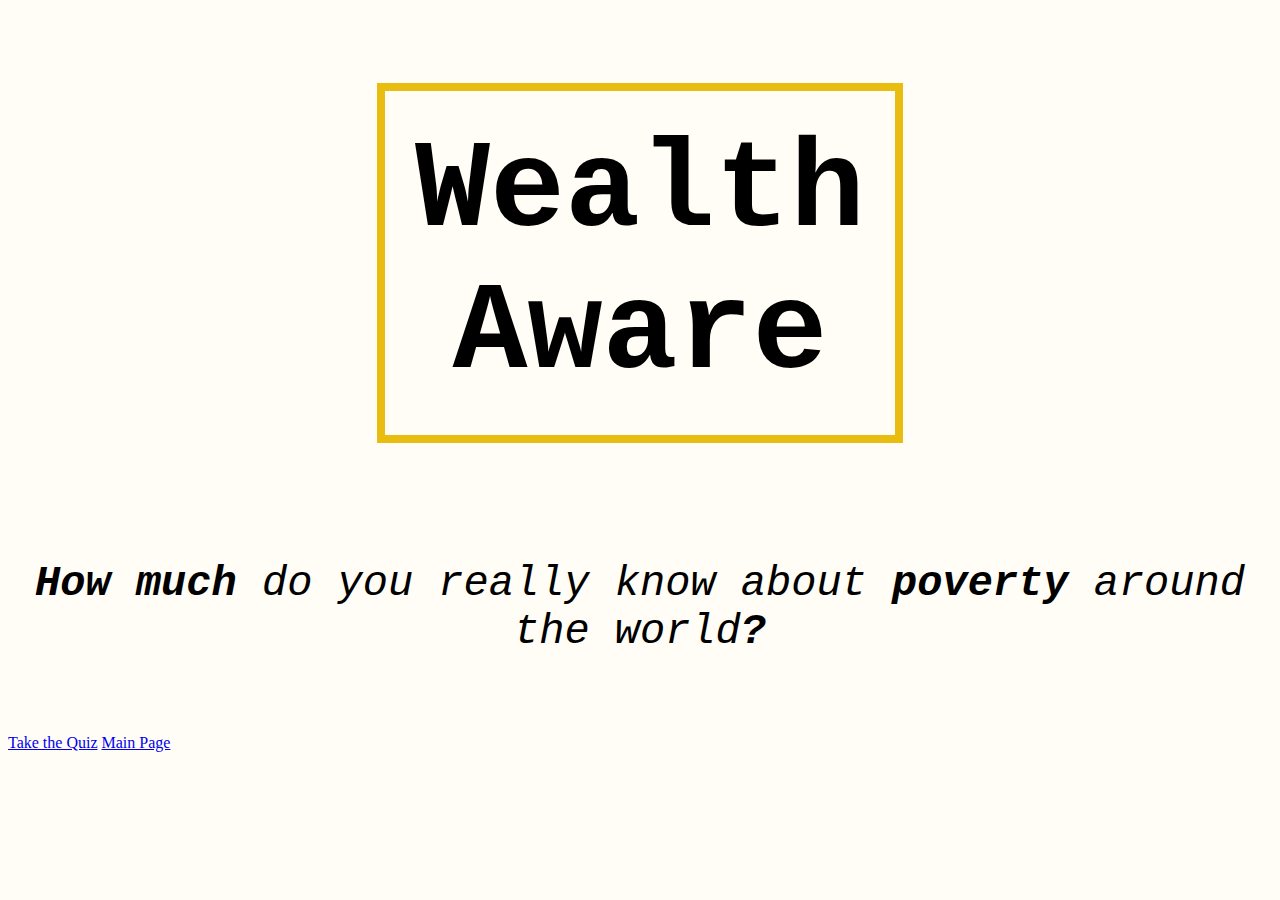
<file: index.html>
<!DOCTYPE html>
<html lang="en" dir="ltr">

  <head>
    <meta charset="utf-8">
    <meta name="viewport" content="width=device-width, initial-scale=1, shrink-to-fit=no">
    <link rel="stylesheet" href="https://cdn.jsdelivr.net/npm/bootstrap@4.5.3/dist/css/bootstrap.min.css" integrity="sha384-TX8t27EcRE3e/ihU7zmQxVncDAy5uIKz4rEkgIXeMed4M0jlfIDPvg6uqKI2xXr2" crossorigin="anonymous">

    <title>Wealth Aware</title>
    <link rel="stylesheet" href="css/style.css">

  </head>


  <body>

    <div style="text-align:center" >
      <h1>Wealth<br/>Aware</h1>
    </div>

    <p><b>How much</b> do you really know about <b>poverty</b> around the world<b>?</b></p>
    <br><br>

    <div class="text-center">
      <a href="question1.html" class="btn btn-outline-warning btn-lg" role="button" background="#fffdf5">Take the Quiz</a>
      <a href="mainpage.html" class="btn btn-outline-warning btn-lg" role="button" background="#fffdf5">Main Page</a>
    </div>

  </body>


</html>
</file>
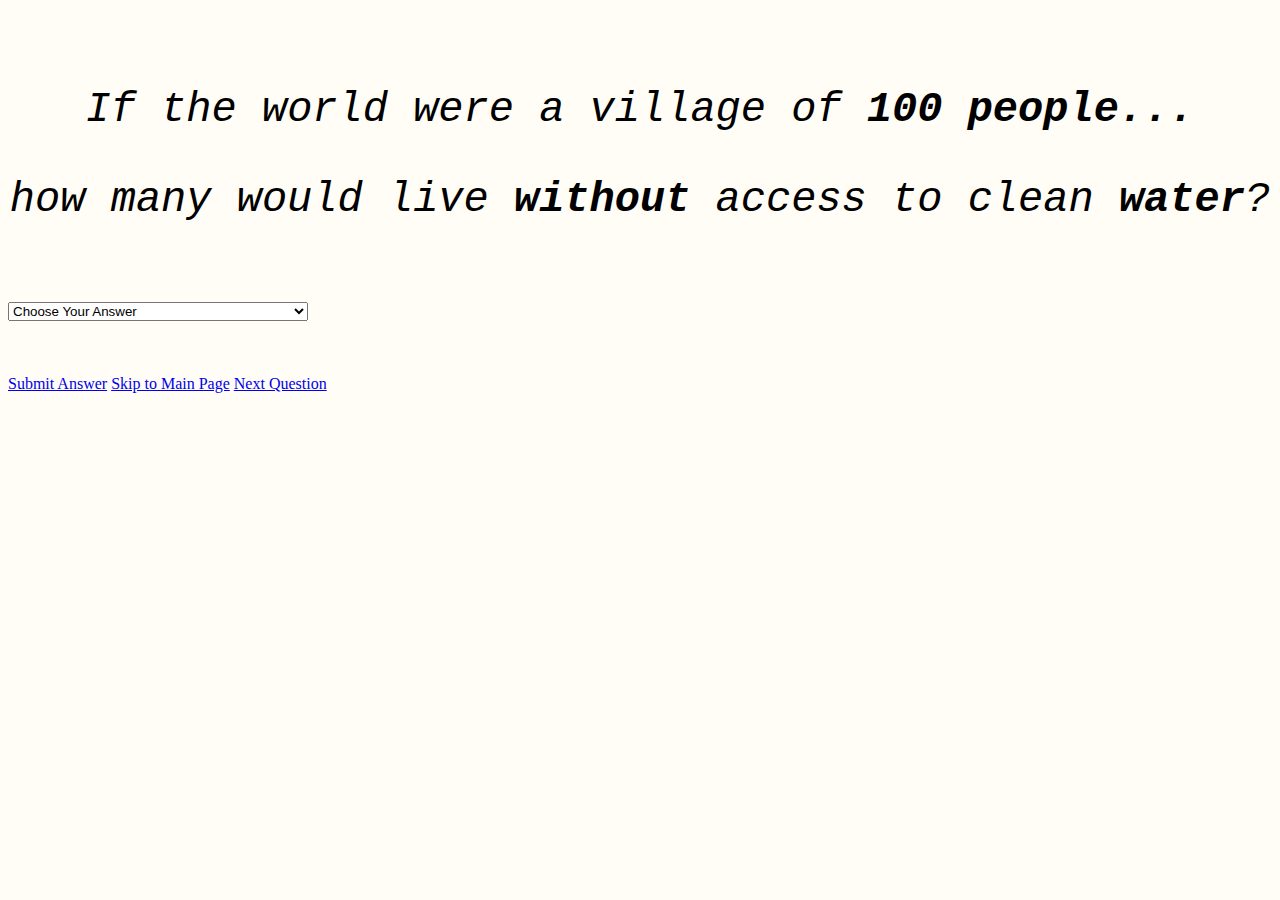
<file: question1.html>
<!DOCTYPE html>
<html lang="en" dir="ltr">

  <head>
    <meta charset="utf-8">
    <meta name="viewport" content="width=device-width, initial-scale=1, shrink-to-fit=no">
    <link rel="stylesheet" href="https://cdn.jsdelivr.net/npm/bootstrap@4.5.3/dist/css/bootstrap.min.css" integrity="sha384-TX8t27EcRE3e/ihU7zmQxVncDAy5uIKz4rEkgIXeMed4M0jlfIDPvg6uqKI2xXr2" crossorigin="anonymous">

    <title>WA - Q1</title>
    <link rel="stylesheet" href="css/style.css">

  </head>


  <body>
    <br><br>
    <p>If the world were a village of <b>100 people...</b></p>

    <p>how many would live <b>without</b> access to clean <b>water</b>?</p>
    <br><br>

    <select class="custom-select">
      <option selected>Choose Your Answer</option>
      <option value="1">1</option>
      <option value="2">2</option>
      <option value="3">3</option>
    </select>

    <br><br>
    <br><br>

    <div class="text-center">
      <a href="quiz/question1.html" class="btn btn-outline-warning btn-lg" role="button" background="#fffdf5">Submit Answer</a>
      <a href="mainpage.html" class="btn btn-outline-warning btn-lg" role="button" background="#fffdf5">Skip to Main Page</a>
      <a href="question2.html" class="btn btn-outline-warning btn-lg" role="button" background="#fffdf5">Next Question</a>
    </div>

  </body>


</html>
</file>
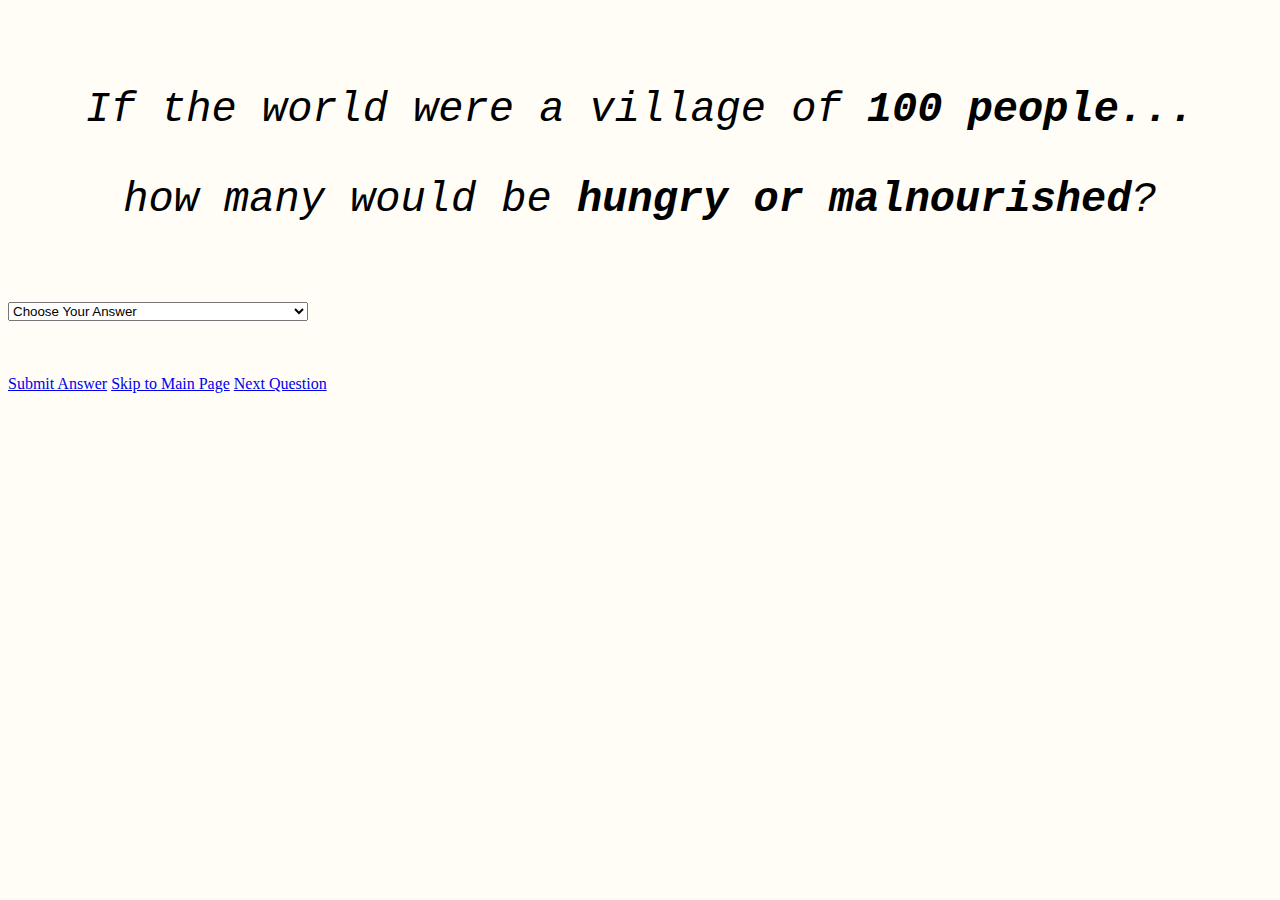
<file: question2.html>
<!DOCTYPE html>
<html lang="en" dir="ltr">

  <head>
    <meta charset="utf-8">
    <meta name="viewport" content="width=device-width, initial-scale=1, shrink-to-fit=no">
    <link rel="stylesheet" href="https://cdn.jsdelivr.net/npm/bootstrap@4.5.3/dist/css/bootstrap.min.css" integrity="sha384-TX8t27EcRE3e/ihU7zmQxVncDAy5uIKz4rEkgIXeMed4M0jlfIDPvg6uqKI2xXr2" crossorigin="anonymous">

    <title>WA - Q1</title>
    <link rel="stylesheet" href="css/style.css">

  </head>


  <body>
    <br><br>
    <p>If the world were a village of <b>100 people...</b></p>

    <p>how many would be <b>hungry or malnourished</b>?</p>
    <br><br>

    <select class="custom-select">
      <option selected>Choose Your Answer</option>
      <option value="1">1</option>
      <option value="2">2</option>
      <option value="3">3</option>
    </select>

    <br><br>
    <br><br>

    <div class="text-center">
      <a href="quiz/question1.html" class="btn btn-outline-warning btn-lg" role="button" background="#fffdf5">Submit Answer</a>
      <a href="mainpage.html" class="btn btn-outline-warning btn-lg" role="button" background="#fffdf5">Skip to Main Page</a>
      <a href="question3.html" class="btn btn-outline-warning btn-lg" role="button" background="#fffdf5">Next Question</a>
    </div>

  </body>


</html>
</file>
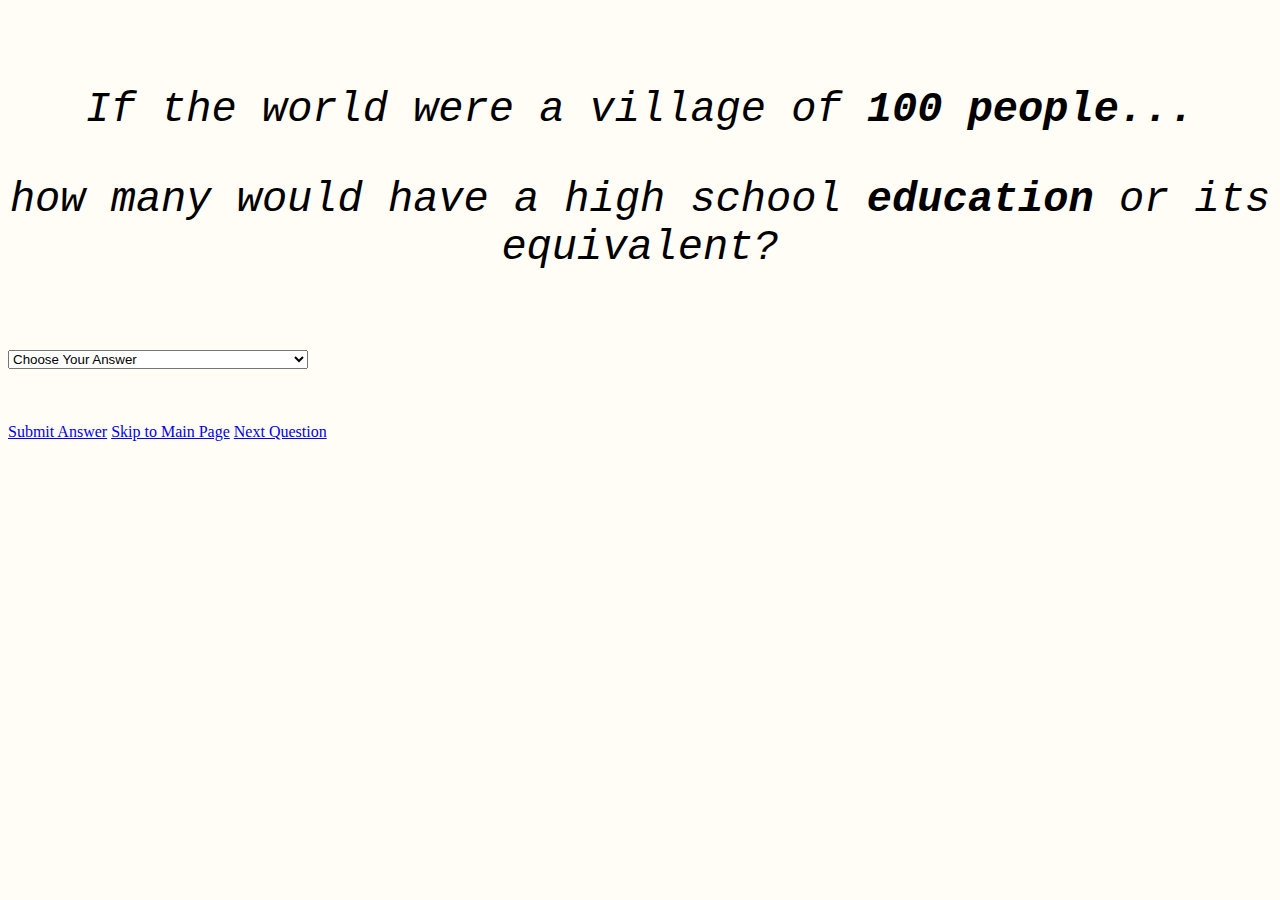
<file: question3.html>
<!DOCTYPE html>
<html lang="en" dir="ltr">

  <head>
    <meta charset="utf-8">
    <meta name="viewport" content="width=device-width, initial-scale=1, shrink-to-fit=no">
    <link rel="stylesheet" href="https://cdn.jsdelivr.net/npm/bootstrap@4.5.3/dist/css/bootstrap.min.css" integrity="sha384-TX8t27EcRE3e/ihU7zmQxVncDAy5uIKz4rEkgIXeMed4M0jlfIDPvg6uqKI2xXr2" crossorigin="anonymous">

    <title>WA - Q1</title>
    <link rel="stylesheet" href="css/style.css">

  </head>


  <body>
    <br><br>
    <p>If the world were a village of <b>100 people...</b></p>

    <p>how many would have a high school <b>education</b> or its equivalent?</p>
    <br><br>

    <select class="custom-select">
      <option selected>Choose Your Answer</option>
      <option value="1">1</option>
      <option value="2">2</option>
      <option value="3">3</option>
    </select>

    <br><br>
    <br><br>

    <div class="text-center">
      <a href="quiz/question1.html" class="btn btn-outline-warning btn-lg" role="button" background="#fffdf5">Submit Answer</a>
      <a href="mainpage.html" class="btn btn-outline-warning btn-lg" role="button" background="#fffdf5">Skip to Main Page</a>
      <a href="question4.html" class="btn btn-outline-warning btn-lg" role="button" background="#fffdf5">Next Question</a>
    </div>

  </body>


</html>
</file>
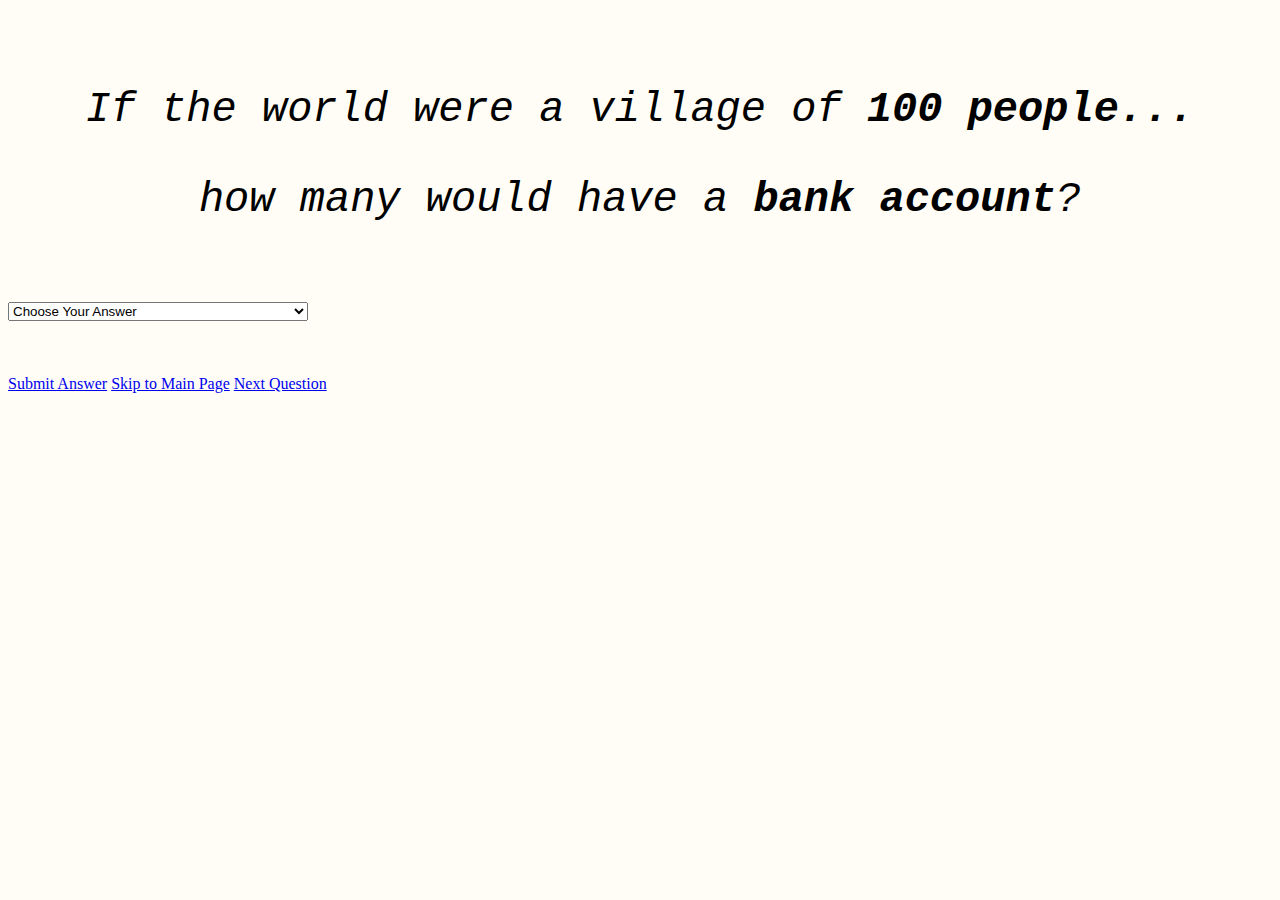
<file: question4.html>
<!DOCTYPE html>
<html lang="en" dir="ltr">

  <head>
    <meta charset="utf-8">
    <meta name="viewport" content="width=device-width, initial-scale=1, shrink-to-fit=no">
    <link rel="stylesheet" href="https://cdn.jsdelivr.net/npm/bootstrap@4.5.3/dist/css/bootstrap.min.css" integrity="sha384-TX8t27EcRE3e/ihU7zmQxVncDAy5uIKz4rEkgIXeMed4M0jlfIDPvg6uqKI2xXr2" crossorigin="anonymous">

    <title>WA - Q1</title>
    <link rel="stylesheet" href="css/style.css">

  </head>


  <body>
    <br><br>
    <p>If the world were a village of <b>100 people...</b></p>

    <p>how many would have a <b>bank account</b>?</p>
    <br><br>

    <select class="custom-select">
      <option selected>Choose Your Answer</option>
      <option value="1">1</option>
      <option value="2">2</option>
      <option value="3">3</option>
    </select>

    <br><br>
    <br><br>

    <div class="text-center">
      <a href="quiz/question1.html" class="btn btn-outline-warning btn-lg" role="button" background="#fffdf5">Submit Answer</a>
      <a href="mainpage.html" class="btn btn-outline-warning btn-lg" role="button" background="#fffdf5">Skip to Main Page</a>
      <a href="question5.html" class="btn btn-outline-warning btn-lg" role="button" background="#fffdf5">Next Question</a>
    </div>

  </body>


</html>
</file>
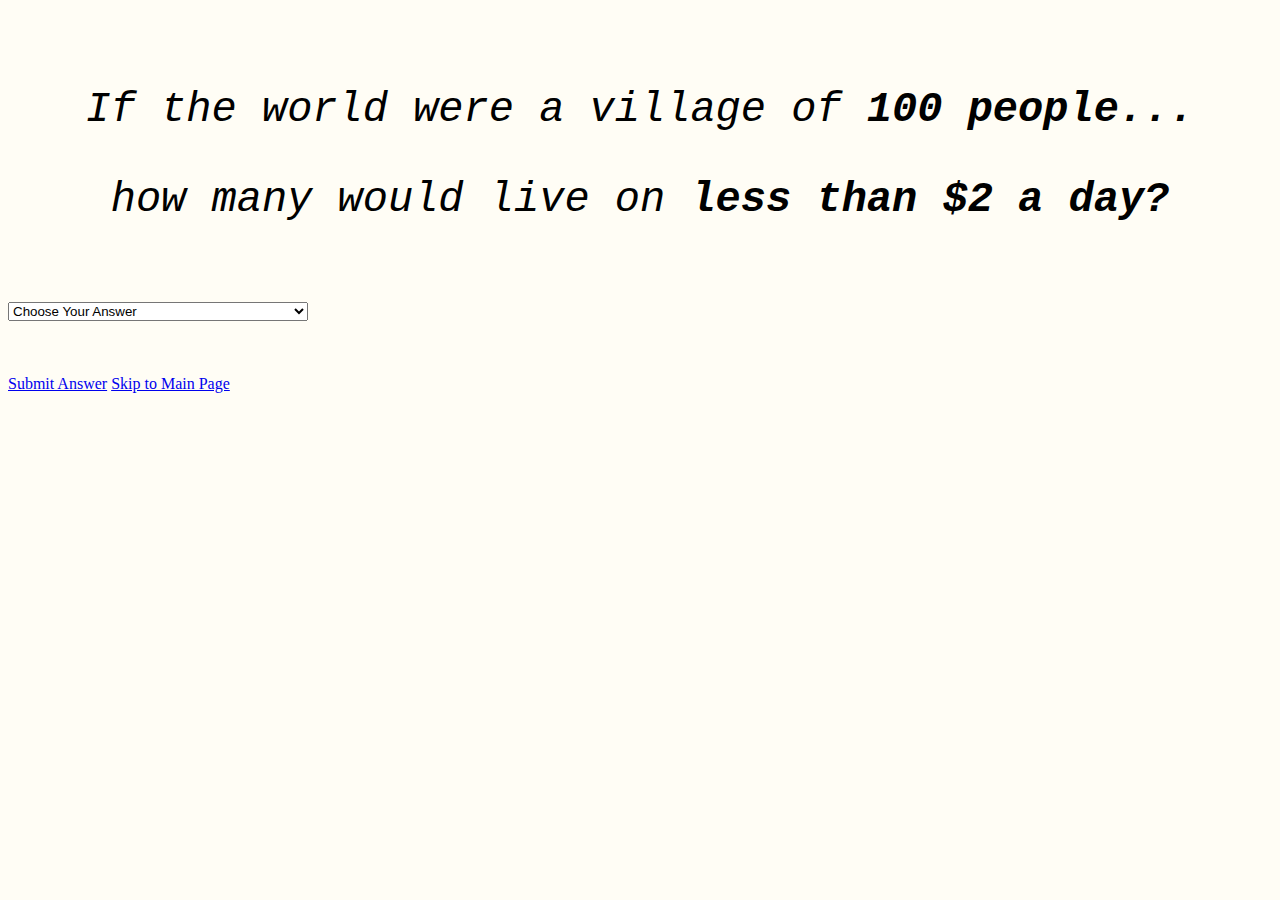
<file: question5.html>
<!DOCTYPE html>
<html lang="en" dir="ltr">

  <head>
    <meta charset="utf-8">
    <meta name="viewport" content="width=device-width, initial-scale=1, shrink-to-fit=no">
    <link rel="stylesheet" href="https://cdn.jsdelivr.net/npm/bootstrap@4.5.3/dist/css/bootstrap.min.css" integrity="sha384-TX8t27EcRE3e/ihU7zmQxVncDAy5uIKz4rEkgIXeMed4M0jlfIDPvg6uqKI2xXr2" crossorigin="anonymous">

    <title>WA - Q1</title>
    <link rel="stylesheet" href="css/style.css">

  </head>


  <body>
    <br><br>
    <p>If the world were a village of <b>100 people...</b></p>

    <p>how many would live on <b>less than $2 a day?</b></p>
    <br><br>

    <select class="custom-select">
      <option selected>Choose Your Answer</option>
      <option value="1">1</option>
      <option value="2">2</option>
      <option value="3">3</option>
    </select>

    <br><br>
    <br><br>

    <div class="text-center">
      <a href="quiz/question1.html" class="btn btn-outline-warning btn-lg" role="button" background="#fffdf5">Submit Answer</a>
      <a href="mainpage.html" class="btn btn-outline-warning btn-lg" role="button" background="#fffdf5">Skip to Main Page</a>
    </div>

  </body>


</html>
</file>
<file: css/style.css>
html {
    background: #fffdf5;
}
h1 {
  font-family: "Courier New";
  font-size: 125px;
  border: 8px solid #e8bd10;
  padding: 30px;
  display: inline-block;
  margin: 75px;
  background: #fffdf5
}
p {
  text-align: center;
  font-family: "Courier New";
  font-size: 42px;
  font-style: italic;
  background: #fffdf5
}
select{
    width: 300px;
}
</file>
